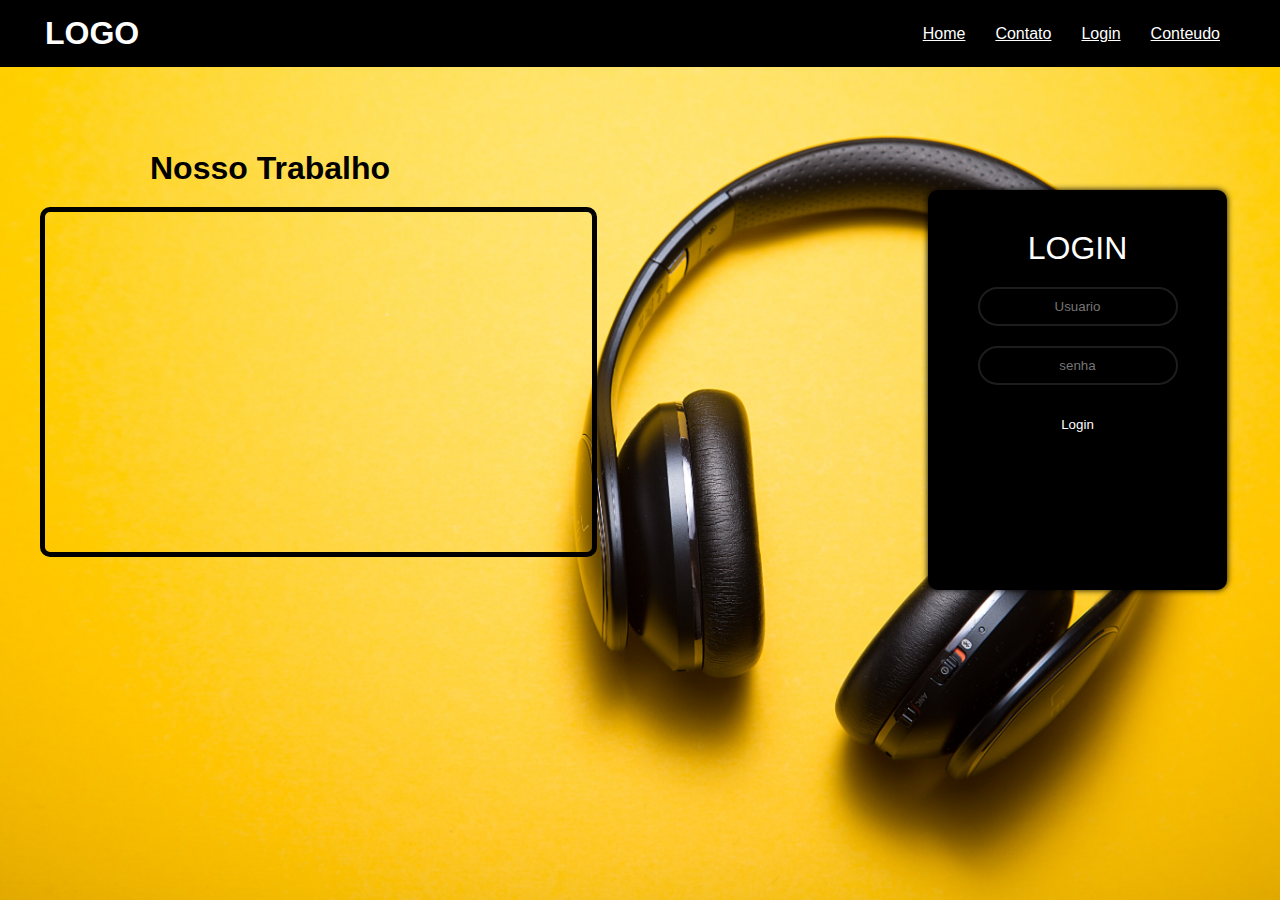
<file: index.html>
<!DOCTYPE html>
<html lang="en">
<head>
    <meta charset="UTF-8">
    <meta http-equiv="X-UA-Compatible" content="IE=edge">
    <meta name="viewport" content="width=device-width, initial-scale=1.0">
    <link rel="stylesheet" href="css/style.css">
    <link rel="stylesheet" href="css/style2.css">
    <link href="https://cdn.jsdelivr.net/npm/bootstrap@5.0.0-beta3/dist/css/bootstrap.min.css" rel="stylesheet" integrity="sha384-eOJMYsd53ii+scO/bJGFsiCZc+5NDVN2yr8+0RDqr0Ql0h+rP48ckxlpbzKgwra6" crossorigin="anonymous">
    <title>Document</title>
</head>
<body>
    <header>
        <div class="cabecalho">
            <nav>
                <h1>LOGO</h1>
                <ul>
                    <a href="index.html"> <li> Home</li> </a>
                    <a href="index.html"> <li> Contato</li> </a>
                    <a href="#login"> <li> Login</li> </a>
                    <a href="index.html"> <li> Conteudo</li> </a>
                </ul>
            </nav>
        </div>
    </header>

    <main>
        <section class="secao1">
            <div class="div_gravar">
                <h3>Nosso Trabalho</h3>
                <div class="box_video">
                    <iframe width="100%" height="100%" src="https://www.youtube.com/embed/f02mOEt11OQ" title="YouTube video player" frameborder="0" allow="accelerometer; autoplay; clipboard-write; encrypted-media; gyroscope; picture-in-picture" allowfullscreen></iframe>
                </div>
            </div>
        </section>

        <section class="secao2">
            <div class="login">
                <form id="login" class="box" action="" method="post">	
                    <h1>Login</h1>
                    <input  type="text" name="" placeholder="Usuario">
                    <input  type="password" name="" placeholder="senha">
                    <input  type="submit"  name="" value="Login">
                </form>
            </div>
            
        </section>
    </main>



</body>
</html>
</file>
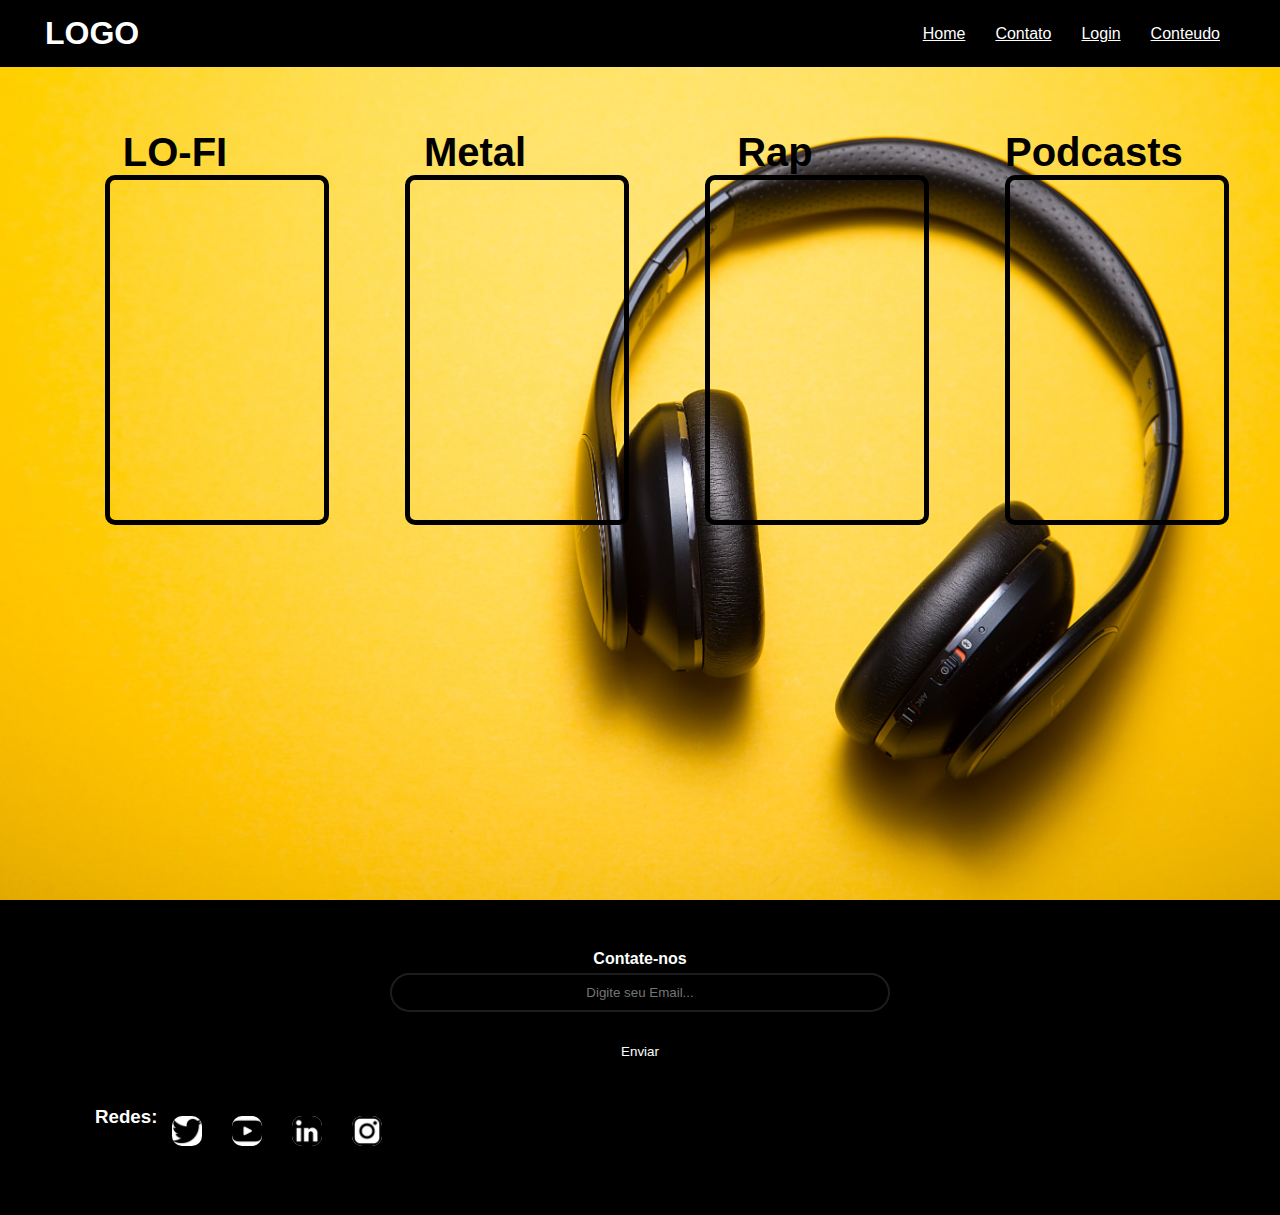
<file: conteudo.html>
<!DOCTYPE html>
<html lang="en">
<head>
    <meta charset="UTF-8">
    <meta http-equiv="X-UA-Compatible" content="IE=edge">
    <meta name="viewport" content="width=device-width, initial-scale=1.0">
    <link rel="stylesheet" href="css/style.css">
    <link rel="stylesheet" href="css/style3.css">
    <link rel="stylesheet" href="css/style-cont.css">
    <link href="https://cdn.jsdelivr.net/npm/bootstrap@5.0.0-beta3/dist/css/bootstrap.min.css" rel="stylesheet" integrity="sha384-eOJMYsd53ii+scO/bJGFsiCZc+5NDVN2yr8+0RDqr0Ql0h+rP48ckxlpbzKgwra6" crossorigin="anonymous">
    <title>Conteudo</title>
</head>
<body>
    <header>
        <div class="cabecalho">
            <nav>
                <h1>LOGO</h1>
                <ul>
                    <a href="index.html"> <li> Home</li> </a>
                    <a href="#contato"> <li> Contato</li> </a>
                    <a href="index.html"> <li> Login</li> </a>
                    <a href="conteudo.html"> <li> Conteudo</li> </a>
                </ul>
            </nav>
        </div>
    </header>



    <main>
        <section class="secao1">
            <div class="div_gravar">
                <h3>LO-FI</h3>
                <div class="box_video">
                    <iframe width="100%" height="100%" src="https://www.youtube.com/embed/f02mOEt11OQ" title="YouTube video player" frameborder="0" allow="accelerometer; autoplay; clipboard-write; encrypted-media; gyroscope; picture-in-picture" allowfullscreen></iframe>
                </div>
            </div>
            <div class="div_gravar">
                <h3>Metal </h3>
                <div class="box_video">
                    <iframe width="100%" height="100%" src="https://www.youtube.com/embed/Uxrwti9yLvs" title="YouTube video player" frameborder="0" allow="accelerometer; autoplay; clipboard-write; encrypted-media; gyroscope; picture-in-picture" allowfullscreen></iframe>
                </div>
            </div>
            <div class="div_gravar">
                <h3>Rap</h3>
                <div class="box_video">
                    <iframe width="100%" height="100%" src="https://www.youtube.com/embed/VMnu8UgTQkg" title="YouTube video player" frameborder="0" allow="accelerometer; autoplay; clipboard-write; encrypted-media; gyroscope; picture-in-picture" allowfullscreen></iframe>
                </div>
            </div>
            <div class="div_gravar">
                <h3>Podcasts</h3>
                <div class="box_video">
                    <iframe width="100%" height="100%" src="https://www.youtube.com/embed/Zt2qxGtcKyY" title="YouTube video player" frameborder="0" allow="accelerometer; autoplay; clipboard-write; encrypted-media; gyroscope; picture-in-picture" allowfullscreen></iframe>
                </div>
            </div>
        </section>
        <section class="secao2">
          
        </section>
    </main>








    <footer id="contato">
        <h4>Contate-nos</h4>
        <form action="#">
            <input type="email" placeholder="Digite seu Email...">
            <button type="button">Enviar</button>
        </form>
        <nav class="nav_linksf">
            <h3>Redes:</h3>
            <ul class="ul_linksf">
               <a href="http://twitter.com" target="_blank">  <li><img src="img/twitter.png" alt="" width="30px"></li></a> 
               <a href="http://Youtube.com" target="_blank"> <li> <img src="img/youtube.png" alt="" width="30px"> </li></a> 
               <a href="http://Linkedin.com" target="_blank">  <li> <img src="img/logotipo-do-linkedin.png" alt="" width="30px"></li></a> 
               <a href="http://Instagram.com" target="_blank"><li>  <img src="img/logotipo-do-instagram.png" alt="" width="30px"></li></a> 
            </ul>
        </nav>
    </footer>
</body>
</html>
</file>
<file: css/style.css>
*{
    margin: 0;
    padding: 0;
    box-sizing: border-box;
    font-family: Arial, Helvetica, sans-serif;
    
    
    
}
header{
    grid-area: h;
    position: fixed;
    width: 100%;  
    margin-bottom: 40px;
}

ul{
    
    list-style: none;
    display: flex;
    
}

li{
    padding-top: 10px;
    text-decoration: underline;
    margin:0 15px;
    color: white;
}
.cabecalho{
    
    background-color: black;
}
nav{
    
    display: flex;
    color: white;
    justify-content: space-between;
    margin: auto 30px;
    padding: 15px;
    
}
</file>
<file: css/style2.css>
main{
	 
	display: grid;
	grid-template-columns: 3fr  2fr;
	grid-template-rows: 70vh 50vh;
	grid-template-areas: "h  h"
						"m  l"
						"f f";
	column-gap: 400px;
	row-gap: -10px;
	height: 100vh;
	background-image: url(../img/bg_musica.jpg);
    background-size: cover;
    background-repeat: no-repeat;
}



.login{
	margin-top: 190px;
	grid-area: m ;
	
}
.div_gravar{
	margin-top: 100px;
	margin-left: -10px;
    width: 230%;
    height: 100px;
    padding: 50px;

}
.box_video{
	grid-area: m ;
    width: 50%;
    height: 350px;
    border: 5px solid black;
    border-radius: 10px;
}

.box{
	
	width: 299px;
    height: 400px;
	padding: 40px;
	background: #000000;
    border-radius: 10px;
	text-align: center;
	box-shadow: 0 0 6px;
}



.box h1{
	color: #fff;
	text-transform: uppercase;
	font-weight: 500;
}
.box input[type = "text"],.box input[type = "password"]{
	color: #fff;
	background: none;
	display: block;
	margin: 20px auto;
	text-align: center;
	border: 2px solid #1d1d1d;
	border-radius: 20px;
	padding: 10px;
	width: 200px;
	outline: none;
	transition: 0.35s;
}


.box input[type = "text"]:focus,.box input[type = "password"]:focus{
	width: 220px;
	border-color: #F2B138;

}
.box input[type ="submit"]{
	color: #fff;
	background: none;
	display: block;
	margin: 20px auto;
	text-align: center;
	border: 2px solid #000000;
	border-radius: 20px;
	padding: 10px 30px;
	outline: none;
	transition: 0.35s;
	cursor: pointer;
}
.box input[type ="submit"]:hover{
	background-color: #F2B138;

}

.div_gravar h3{
    font-family:Verdana, Geneva, Tahoma, sans-serif;
    color: rgb(0, 0, 0);
    font-weight: 700;
    font-size: 32px;
    margin-bottom: 20px;
    margin-left: 110px;
}
</file>
<file: css/style3.css>
footer{
    grid-area: f;
    background-color: black;
    

    padding: 50px;

}
form{
   padding-top: -10px;
}
footer h4{
    text-align: center;
    color: white;
}
.texto{
    display: block;
    text-align: center;
    color: white;
}
input[type = "email"]{
    display: inline-flex;
	color: white;
	background: none;
	display: block;
	margin: 5px auto;
	text-align: center;
	border: 2px solid #1d1d1d;
	border-radius: 20px;
	padding: 10px;
	width: 500px;
	outline: none;
	transition: 0.35s;
}
input[type = "email"]:focus{
    width: 550px;
    border-color: #F2B138;
}
button[type ="button"]{
	color: white;
	background: none;
	display: block;
	margin: 20px auto;
	text-align: center;
	border: 2px solid #000000;
	border-radius: 20px;
	padding: 10px 30px;
	outline: none;
	transition: 0.35s;
	cursor: pointer
}
button[type ="button"]:hover{
    background-color: #F2B138;
}
.nav_linksf h3{
    color: white;
}
.nav_linksf{
    display: inline-flex;
    text-align: center;
}
.ul_linksf {
    display: inline-flex;
    color: white;
}
.ul_linksf img{
    background-color: white;
    border-radius: 10px;
}
</file>
<file: css/style-cont.css>
main{
	 
	display: grid;
	grid-template-columns: 10fr ;
	grid-template-rows: 70vh 50vh;
	grid-template-areas: "h  h"
						"m  l"
						"f f";
	column-gap: 400px;
	row-gap: -10px;
	height: 100vh;
	background-image: url(../img/bg_musica.jpg);
    background-size: cover;
    background-repeat: no-repeat;
}

.secao1{
    display: inline-flex;
}
.secao1:first-child{
    margin-left:25px;
}
.secao1 h3{
    text-align: center;
    font-size: 40px;
    font-weight: 800;
    color: black;
}
.div_gravar{
    
	margin-top: 50px;
	justify-content: space-around;
    width: 300px;
    height: 100px;
    padding: 80px;

}
.box_video{
	grid-area: m ;
    width: 160%;
    border: 5px solid black;
    
    height: 350px;
    border-radius: 10px;
}
</file>
